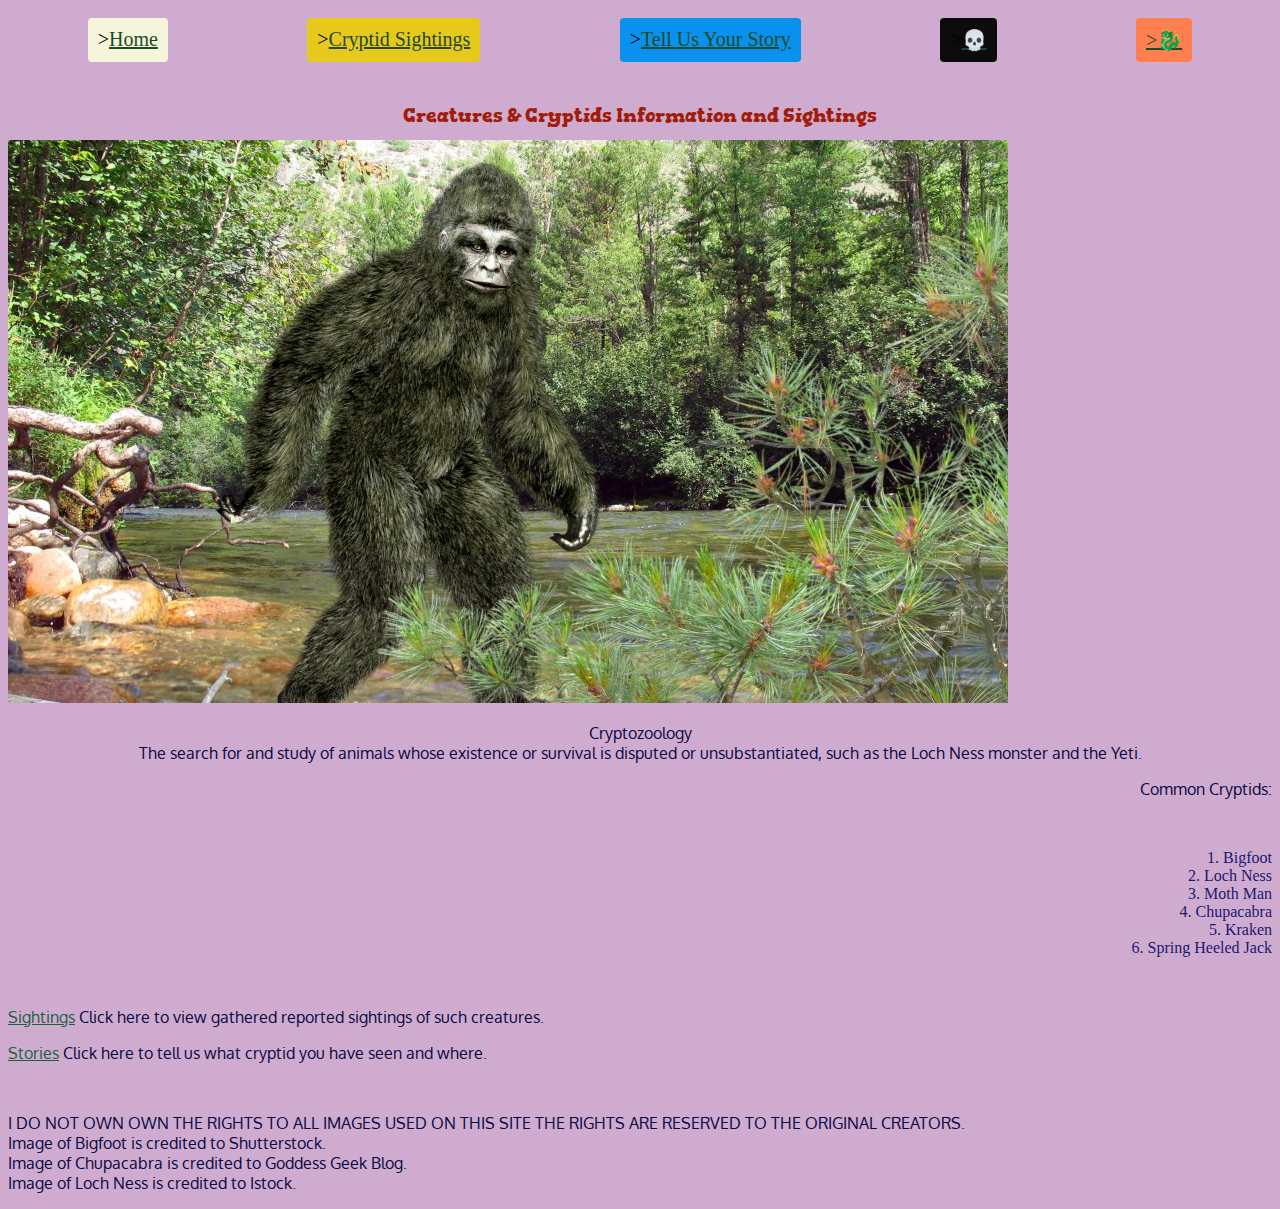
<file: index.html>
<!DOCTYPE html>
<html lang="en">

<head>
    <meta charset="UTF-8">
    <title>Cryptids info</title>
</head>
<link rel="stylesheet" type="text/css" href="main.css">

<body>
    <div class="button">
        <div class="button button1" style="vertical-align:middle"><span></span>>
            <a href="index.html" class="button1">Home </a>
        </div>
        <div class="button button2" style="vertical-align:middle"><span></span>>
            <a href="sightings.html" class="button2">Cryptid Sightings</a>
        </div>
        <div class="button button3" style="vertical-align:middle"><span></span>>
            <a href="tell_us_your_story.html" class="button3">Tell Us Your Story</a>
        </div>
        <div class="button button4" style="vertical-align:middle"><span></span>>
            <a href="index.html" class="button4">💀</a>
        </div>
        <div class="button button5">
            <a href="index.html" class="button5" style="vertical-align:middle"><span></span>>🐉</a>
        </div>
    </div>
    <br>

    <h1>Creatures & Cryptids Information and Sightings</h1>
    <img src="bigfoot.jpg" alt="Image of a Cryptid (Bigfoot) credit to Shutterstock">
    <p class="center">Cryptozoology <br> The search for and study of animals whose existence or survival is disputed or unsubstantiated, such as the Loch Ness monster and the Yeti.</p>
    <p class="list">Common Cryptids: </p> <br>
    <ol>
        <li>Bigfoot</li>
        <li>Loch Ness</li>
        <li>Moth Man</li>
        <li>Chupacabra</li>
        <li>Kraken</li>
        <li>Spring Heeled Jack</li>
    </ol>
    </p>
    <br>
    <p><a href="sightings.html" style="color:rgb(23, 97, 63);">Sightings</a> Click here to view gathered reported sightings of such creatures. </p>
    <p><a href="tell_us_your_story.html" style="color:rgb(23, 97, 63);">Stories</a> Click here to tell us what cryptid you have seen and where.</p>
    <br>
    <p> I DO NOT OWN OWN THE RIGHTS TO ALL IMAGES USED ON THIS SITE THE RIGHTS ARE RESERVED TO THE ORIGINAL CREATORS.
        <br> Image of Bigfoot is credited to Shutterstock.
        <br> Image of Chupacabra is credited to Goddess Geek Blog.
        <br> Image of Loch Ness is credited to Istock.
    </p>



</body>

</html>
</file>
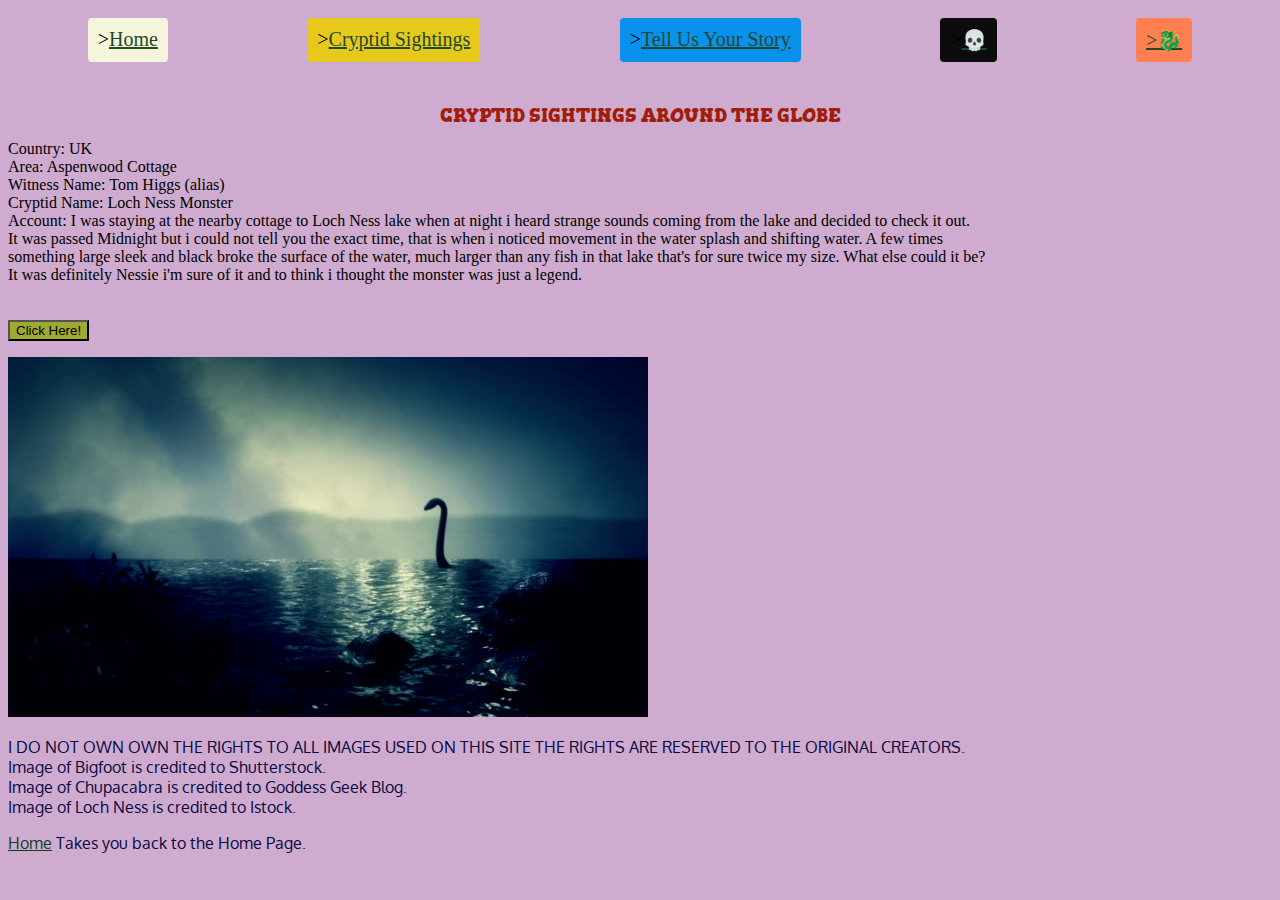
<file: sightings.html>
<!DOCTYPE html>
<html lang="en">

<head>
    <meta charset="UTF-8">
    <title>Cryptid Sightings</title>
</head>
<link rel="stylesheet" type="text/css" href="main.css">

<body>
    <div class="button">
        <div class="button button1" style="vertical-align:middle"><span></span>>
            <a href="index.html" class="button1">Home </a>
        </div>
        <div class="button button2" style="vertical-align:middle"><span></span>>
            <a href="sightings.html" class="button2">Cryptid Sightings</a>
        </div>
        <div class="button button3" style="vertical-align:middle"><span></span>>
            <a href="tell_us_your_story.html" class="button3">Tell Us Your Story</a>
        </div>
        <div class="button button4" style="vertical-align:middle"><span></span>>
            <a href="index.html" class="button4">💀</a>
        </div>
        <div class="button button5">
            <a href="index.html" class="button5" style="vertical-align:middle"><span></span>>🐉</a>
        </div>
    </div>
    <br>
    <h1>CRYPTID SIGHTINGS AROUND THE GLOBE</h1>
    <p1> Country: UK
        <br> Area: Aspenwood Cottage
        <br> Witness Name: Tom Higgs (alias)
        <br> Cryptid Name: Loch Ness Monster
        <br> Account: I was staying at the nearby cottage to Loch Ness lake when at night i heard strange sounds coming from the lake and decided to check it out.<br> It was passed Midnight but i could not tell you the exact time, that is when i noticed
        movement in the water splash and shifting water. A few times <br> something large sleek and black broke the surface of the water, much larger than any fish in that lake that's for sure twice my size. What else could it be?<br> It was definitely
        Nessie i'm sure of it and to think i thought the monster was just a legend.

        <br>
        <br>
        <br>

        <input type="button" style="background:rgb(158, 170, 49);" onclick="alert('Do you believe in any supernatural creatures?')" value="Click Here!">

        </p>
        <img src="crypto.lochness.jpg" alt="Image of a Cryptid (LochNess) credit to iStock">
        <br>
        <p> I DO NOT OWN OWN THE RIGHTS TO ALL IMAGES USED ON THIS SITE THE RIGHTS ARE RESERVED TO THE ORIGINAL CREATORS.
            <br> Image of Bigfoot is credited to Shutterstock.
            <br> Image of Chupacabra is credited to Goddess Geek Blog.
            <br> Image of Loch Ness is credited to Istock.
        </p>
        <p><a href="index.html" style="color:rgb(10, 63, 38);">Home</a> Takes you back to the Home Page. </p>

</body>

</html>
</file>
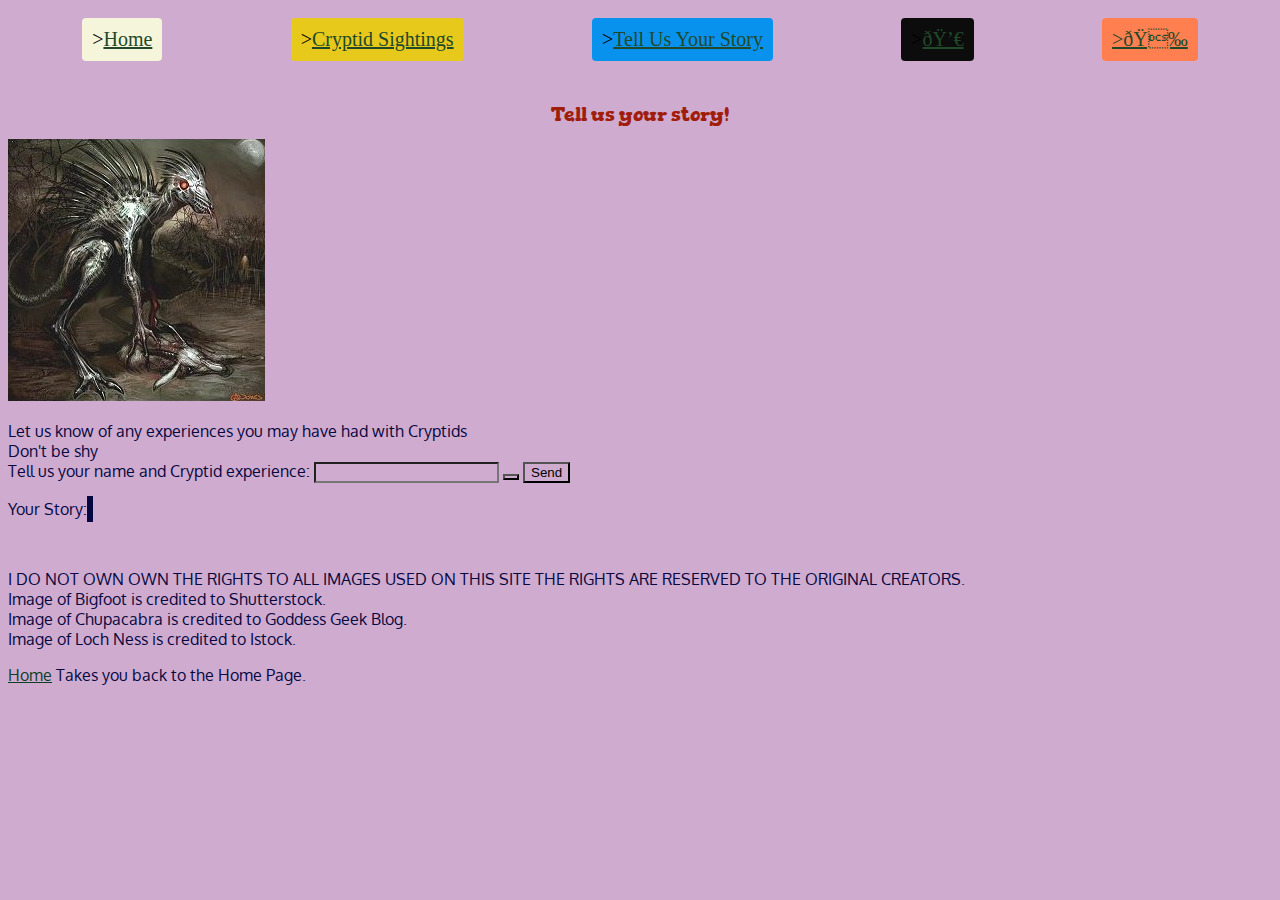
<file: tell_us_your_story.html>
<!DOCTYPE html>
<html>

<head>
    <title>HTML JavaScript output on same page</title>
    <script type="text/JavaScript">
        function showMessage(){ var message = document.getElementById("message").value; display_message.innerHTML= message; }
    </script>

</head>
<link rel="stylesheet" type="text/css" href="main.css">

<body>
    <div class="button">
        <div class="button button1" style="vertical-align:middle"><span></span>>
            <a href="index.html" class="button1">Home </a>
        </div>
        <div class="button button2" style="vertical-align:middle"><span></span>>
            <a href="sightings.html" class="button2">Cryptid Sightings</a>
        </div>
        <div class="button button3" style="vertical-align:middle"><span></span>>
            <a href="tell_us_your_story.html" class="button3">Tell Us Your Story</a>
        </div>
        <div class="button button4" style="vertical-align:middle"><span></span>>
            <a href="index.html" class="button4">💀</a>
        </div>
        <div class="button button5">
            <a href="index.html" class="button5" style="vertical-align:middle"><span></span>>🐉</a>
        </div>
    </div>
    <br>
    <h1>Tell us your story!</h1>
    <img src="crypto.chupacabra.png" alt="Image of a Cryptid (chupacabra) credit to Goddess Geek Blog ">
    <p>Let us know of any experiences you may have had with Cryptids
        <br> Don't be shy
        <br>
        <title>HTML Forms</title>
        </head>
        <meta charset="UTF-8">
        <title>Tell us your story</title>
        </head>

        <body>

            <body>
                Tell us your name and Cryptid experience: <input type="text_area" id="message">
                <button type="button" value="submit"></button>
                <input type="submit" onclick="showMessage()" value="Send">
                <p> Your Story: <span class="tales" id="display_message"></span> </p>

</html>
</body>

</html>
</p>
<br>
<p> I DO NOT OWN OWN THE RIGHTS TO ALL IMAGES USED ON THIS SITE THE RIGHTS ARE RESERVED TO THE ORIGINAL CREATORS.
    <br> Image of Bigfoot is credited to Shutterstock.
    <br> Image of Chupacabra is credited to Goddess Geek Blog.
    <br> Image of Loch Ness is credited to Istock.
</p>

<p><a href="index.html" style="color:rgb(10, 63, 38);">Home</a> Takes you back to the Home Page. </p>


</body>

</html>
</file>
<file: main.css>
@import url('https://fonts.googleapis.com/css2?family=Bungee+Inline&display=swap');
@import url('https://fonts.googleapis.com/css2?family=Ewert&display=swap');
@import url('https://fonts.googleapis.com/css2?family=Oxygen&display=swap');
@import url('https://fonts.googleapis.com/css2?family=Gorditas&display=swap');
* {
    background-color: rgb(207, 171, 207);
    background-image: url("");
}

h1 {
    font-size: larger;
    color: rgb(161, 29, 11);
    font-family: 'Gorditas', cursive;
    text-align: center;
}

p {
    font-size: medium;
    font-family: 'Oxygen', sans-serif;
    color: rgb(6, 7, 63);
}

.list {
    text-align: right;
}

ol {
    font-size: medium;
    font-family: fantasy;
    color: midnightblue;
    text-align: right;
    list-style-position: inside;
}

a {
    color: rgb(33, 73, 41);
}

.button {
    display: flex;
    justify-content: space-around;
    padding: 10px;
    border-radius: 4px;
    transition: all 0.5s;
    cursor: pointer;
}


/* .button span {
    cursor: pointer;
    display: inline-block;
    position: relative;
    transition: 0.5s;
}

.button span:after {
    content: '\00bb';
    position: absolute;
    opacity: 0;
    top: 0;
    right: -20px;
    transition: 0.5s;
}

.button:hover span {
    padding-right: 25px;
}

.button:hover span:after {
    opacity: 1;
    right: 0;
} */

.button1 {
    background-color: beige;
    font-size: 20px;
}

.button1 span {
    cursor: pointer;
    display: inline-block;
    position: relative;
    transition: 0.5s;
}

.button1 span:after {
    content: '\00bb';
    position: absolute;
    opacity: 0;
    top: 0;
    right: -20px;
    transition: 0.5s;
}

.button1:hover span {
    padding-right: 25px;
}

.button1:hover span:after {
    opacity: 1;
    right: 0;
}

.button2 {
    background-color: rgb(231, 201, 28);
    font-size: 20px;
}

.button2 span {
    cursor: pointer;
    display: inline-block;
    position: relative;
    transition: 0.5s;
}

.button2 span:after {
    content: '\00bb';
    position: absolute;
    opacity: 0;
    top: 0;
    right: -20px;
    transition: 0.5s;
}

.button2:hover span {
    padding-right: 25px;
}

.button2:hover span:after {
    opacity: 1;
    right: 0;
}

.button3 {
    background-color: rgb(8, 146, 238);
    font-size: 20px;
}

.button3 span {
    cursor: pointer;
    display: inline-block;
    position: relative;
    transition: 0.5s;
}

.button3 span:after {
    content: '\00bb';
    position: absolute;
    opacity: 0;
    top: 0;
    right: -20px;
    transition: 0.5s;
}

.button3:hover span {
    padding-right: 25px;
}

.button3:hover span:after {
    opacity: 1;
    right: 0;
}

.button4 {
    background-color: rgb(12, 12, 12);
    font-size: 20px;
}

.button4 span {
    cursor: pointer;
    display: inline-block;
    position: relative;
    transition: 0.5s;
}

.button4 span:after {
    content: '\00bb';
    position: absolute;
    opacity: 0;
    top: 0;
    right: -20px;
    transition: 0.5s;
}

.button4:hover span {
    padding-right: 25px;
}

.button4:hover span:after {
    opacity: 1;
    right: 0;
}

.button5 {
    background-color: coral;
    font-size: 20px;
}

.button5 span {
    cursor: pointer;
    display: inline-block;
    position: relative;
    transition: 0.5s;
}

.button5 span:after {
    content: '\00bb';
    position: absolute;
    opacity: 0;
    top: 0;
    right: -20px;
    transition: 0.5s;
}

.button5:hover span {
    padding-right: 25px;
}

.button5:hover span:after {
    opacity: 1;
    right: 0;
}

.tales {
    box-sizing: border-box;
    /* border-length: 100px;  */
    width: 8px;
    border-style: solid
}

.center {
    text-align: center;
}
</file>
